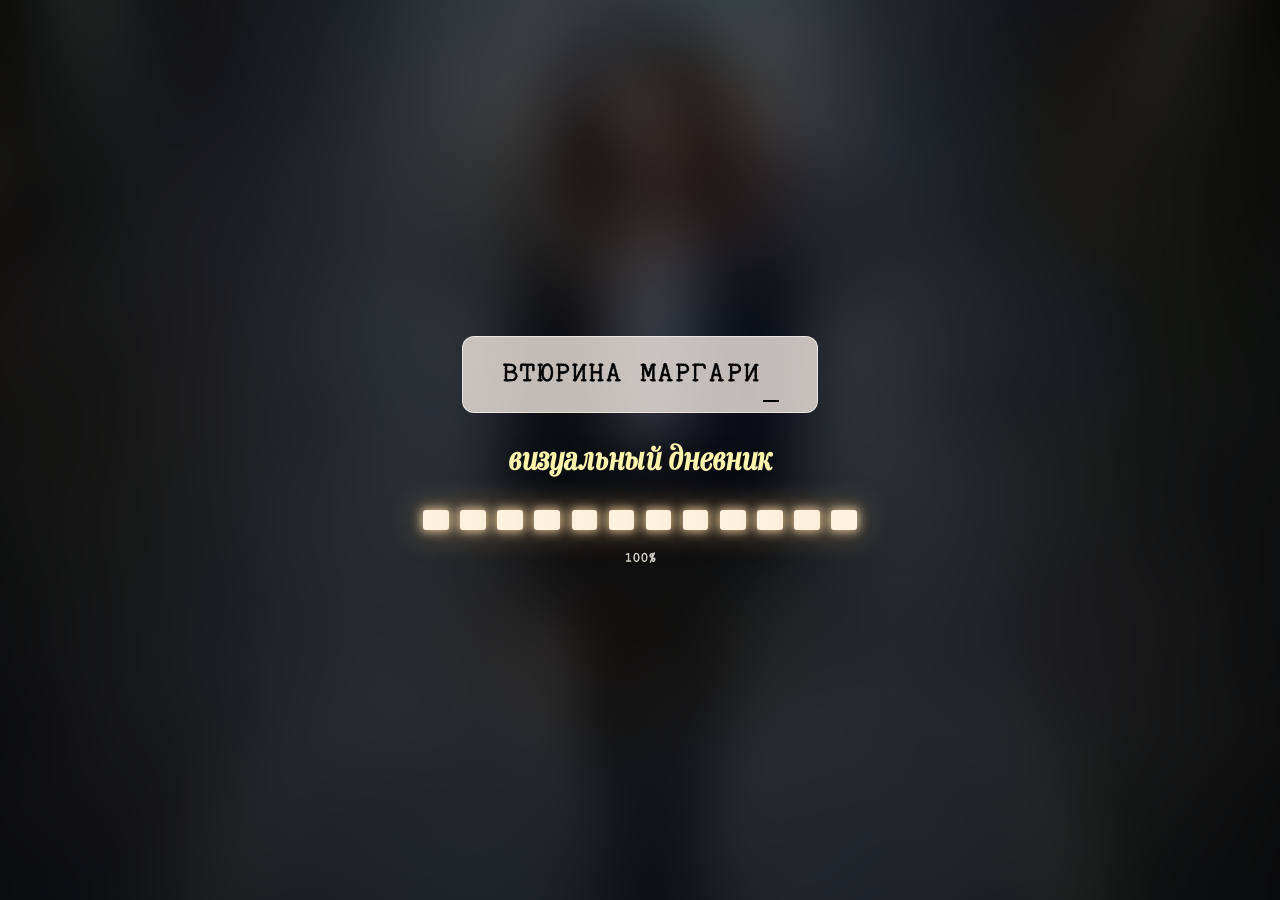
<file: index.html>
<!doctype html>
<html lang="ru">
<head>
<meta charset="utf-8">
<meta name="viewport" content="width=device-width, initial-scale=1, viewport-fit=cover">
<title>Втюрина Маргарита — иллюстратор и графический дизайнер</title>
<meta name="description" content="Портфолио Маргариты Втюриной: иллюстрации и графический дизайн — открытки, постеры, презентации, сторис.">
<meta name="theme-color" content="#0b0d10">
<meta property="og:title" content="Втюрина Маргарита — иллюстратор и графический дизайнер">
<meta property="og:description" content="Визуальный дневник: иллюстрации и графический дизайн.">
<meta property="og:image" content="assets1/s1.jpg">
<link rel="icon" href="data:image/svg+xml,%3Csvg xmlns='http://www.w3.org/2000/svg' viewBox='0 0 64 64'%3E%3Crect width='64' height='64' rx='14' fill='%230b0d10'/%3E%3Cellipse cx='32' cy='33' rx='22' ry='12' fill='none' stroke='%23f3e9d8' stroke-width='4'/%3E%3Ccircle cx='32' cy='33' r='7' fill='%238a5a2b'/%3E%3C/svg%3E">
<link rel="preload" href="assets1/s1.jpg" as="image">
<link rel="preload" href="assets1/tt2020.woff2" as="font" type="font/woff2" crossorigin>
<link rel="stylesheet" href="assets1/style.css?v=m4">
</head>
<body class="on-1">

<div id="loader" aria-live="polite">
  <div class="ld-bg" style="background-image:url([data-uri])"></div>
  <div class="ld-box">
    <p class="ld-name glass"><span id="ldType" aria-label="Втюрина Маргарита"></span><i class="ld-caret"></i></p>
    <p class="ld-sub">визуальный дневник</p>
    <div class="ld-tiles" id="ldTiles" aria-hidden="true"><i></i><i></i><i></i><i></i><i></i><i></i><i></i><i></i><i></i><i></i><i></i><i></i></div>
    <p class="ld-pct"><span id="loaderPct">0</span>%</p>
  </div>
</div>

<header class="topbar" id="topbar">
  <button class="glass logo" id="logoBtn" type="button" aria-label="На главный экран">Втюрина Маргарита</button>
  <nav class="topnav" aria-label="Основное меню">
    <div class="dd">
      <button class="glass" type="button" id="btnContacts" aria-expanded="false" aria-controls="ddContacts">контакты</button>
      <ul class="dd-panel glass" id="ddContacts" hidden>
        <li><a id="lnkTg" target="_blank" rel="noopener">telegram</a></li>
        <li><a id="lnkIg" target="_blank" rel="noopener">instagram</a></li>
        <li><a id="lnkVk" target="_blank" rel="noopener">вконтакте</a></li>
      </ul>
    </div>
    <div class="dd">
      <button class="glass" type="button" id="btnSkills" aria-expanded="false" aria-controls="ddSkills">навыки</button>
      <ul class="dd-panel glass" id="ddSkills" hidden></ul>
    </div>
    <button class="glass" type="button" id="btnFaq">FAQ</button>
  </nav>
</header>

<main id="scene">
  <h1 class="sr-only">Втюрина Маргарита — иллюстратор и графический дизайнер. Портфолио.</h1>

  <!-- Slide 1: eyes -->
  <section class="slide" data-slide="1" aria-label="Выбор направления">
    <div class="bd"></div>
    <div class="stage">
      <img class="still" alt="Лицо крупным планом: карий глаз — «illustrator», голубой — «graphic designer»">
      <img class="wink brown a" src="assets1/wink-brown-a.webp" alt="">
      <img class="wink brown b" src="assets1/wink-brown-b.webp" alt="">
      <img class="wink brown c" src="assets1/wink-brown-c.webp" alt="">
      <img class="wink blue a" src="assets1/wink-blue-a.webp" alt="">
      <img class="wink blue b" src="assets1/wink-blue-b.webp" alt="">
      <img class="wink blue c" src="assets1/wink-blue-c.webp" alt="">
      <button class="eye-hit" data-eye="brown" type="button" aria-label="Карий глаз — смотреть иллюстрации"><span class="eye-tip">смотреть иллюстрации</span></button>
      <button class="eye-hit" data-eye="blue" type="button" aria-label="Голубой глаз — смотреть графический дизайн"><span class="eye-tip">смотреть графический дизайн</span></button>
    </div>
    <p class="m-hint" id="mHint1" aria-hidden="true">Нажмите на глаз:<br><b>карий</b> — иллюстрации, <b>голубой</b> — графический дизайн</p>
  </section>

  <!-- Slide 2: about -->
  <section class="slide" data-slide="2" aria-labelledby="aboutTitle">
    <div class="bd"></div>
    <div class="stage"><img class="still" alt="Ноги в бордовых туфлях на мокром асфальте"></div>
    <div class="about" id="about">
      <div class="about-a reveal">
        <h2 id="aboutTitle"></h2>
        <p class="about-text"></p>
      </div>
      <div class="about-b reveal">
        <p class="about-lead"></p>
        <ul class="about-list"></ul>
        <p class="about-tail"></p>
        <p class="about-outro"></p>
      </div>
    </div>
  </section>

  <!-- Slide 3 -->

  <!-- Slide 4: ring of projects -->
  <section class="slide" data-slide="4" aria-labelledby="ringTitle">
    <div class="bd"></div>
    <div class="stage">
      <img class="still" alt="">
      <img class="plate" src="assets1/s4-plate.jpg" alt="Девушка стоит в центре кольца из светящихся карточек с проектами">
      <div class="ring ring-back" aria-hidden="true"></div>
      <img class="girl" src="assets1/s4-girl.webp" alt="">
      <div class="ring ring-front" id="ringFront" role="listbox" aria-label="Проекты"></div>
    </div>
    <h2 class="ring-caption reveal" id="ringTitle"></h2>
    <div class="ring-ui reveal">
      <div class="cat-switch" role="group" aria-label="Направление">
        <button type="button" data-cat="il">иллюстрации</button>
        <button type="button" data-cat="gd">графический дизайн</button>
      </div>
      <div class="ring-ctrl">
        <button class="round" type="button" id="ringPrev" aria-label="Повернуть кольцо влево">
          <svg viewBox="0 0 24 24" aria-hidden="true"><path d="M15 5l-7 7 7 7"/></svg>
        </button>
        <button class="ring-title" type="button" id="ringOpen" aria-label="Открыть проект">
          <span class="rt-title" id="rtTitle"></span>
          <span class="rt-meta" id="rtMeta"></span>
        </button>
        <button class="round" type="button" id="ringNext" aria-label="Повернуть кольцо вправо">
          <svg viewBox="0 0 24 24" aria-hidden="true"><path d="M9 5l7 7-7 7"/></svg>
        </button>
      </div>
    </div>
  </section>

  <img class="flyer" id="flyer" src="assets1/card.webp" alt="" aria-hidden="true">

  <!-- Slide 6: opened card -->
  <section class="slide" data-slide="6" aria-label="Проект">
    <div class="bd"></div>
    <div class="stage">
      <img class="still" alt="">
      <img class="flycard" id="flycard" src="assets1/card.webp" alt="">
      <article class="viewer" id="viewer" aria-live="polite">
        <div class="v-media" id="vMedia"></div>
        <footer class="v-cap">
          <div class="v-text"><h2 id="vTitle"></h2><p id="vMeta"></p></div>
          <div class="v-pager" id="vPager" hidden>
            <button type="button" class="v-arrow" id="vPrev" aria-label="Предыдущая страница"><svg viewBox="0 0 24 24"><path d="M15 5l-7 7 7 7"/></svg></button>
            <span id="vCount"></span>
            <button type="button" class="v-arrow" id="vNext" aria-label="Следующая страница"><svg viewBox="0 0 24 24"><path d="M9 5l7 7-7 7"/></svg></button>
          </div>
        </footer>
        <button type="button" class="v-btn v-expand" id="vExpand" aria-label="Открыть на весь экран"><svg viewBox="0 0 24 24"><path d="M4 9V4h5M20 9V4h-5M4 15v5h5M20 15v5h-5"/></svg></button>
        <button type="button" class="v-btn v-close" id="vClose" aria-label="Закрыть проект и вернуться к кольцу"><svg viewBox="0 0 24 24"><path d="M6 6l12 12M18 6L6 18"/></svg></button>
      </article>
    </div>
  </section>

  <!-- Slide 8 -->
  <section class="slide" data-slide="8" aria-label="Записки">
    <div class="bd"></div>
    <div class="stage"><img class="still" alt="Девушка роняет на асфальт скомканные бумажки"></div>
  </section>

  <!-- Slide 9: papers -->
  <section class="slide" data-slide="9" aria-labelledby="papersTitle">
    <div class="bd"></div>
    <div class="stage" id="papersStage">
      <img class="still" alt="Бумажки на мокром асфальте: telegram, inst, вконтакте, почта и скомканная FAQ">
    </div>
    <h2 class="sr-only" id="papersTitle">Контакты</h2>
    <p class="m-hint" id="mHint9" aria-hidden="true">Нажмите на листок, чтобы написать мне,<br>или на скомканный — там ответы на частые вопросы</p>
  </section>

  <!-- Slide 10: FAQ -->
  <section class="slide" data-slide="10" aria-labelledby="faqTitle">
    <div class="bd"></div>
    <div class="stage"><img class="still" alt="Развёрнутый лист бумаги на мокром асфальте"></div>
    <div class="faq" id="faq">
      <div class="faq-scroll" id="faqScroll" tabindex="0">
        <h2 id="faqTitle" class="sr-only">Частые вопросы</h2>
        <div class="faq-cols" id="faqCols"></div>
      </div>
      <div class="faq-more" aria-hidden="true">листайте ↓</div>
      <button type="button" class="faq-back" id="faqBack">← к контактам</button>
    </div>
  </section>

  <div id="vlayer" aria-hidden="true">
    <canvas id="vbd" width="32" height="18"></canvas>
    <video id="tv" class="tv" muted playsinline webkit-playsinline preload="auto" disablepictureinpicture></video>
    <video id="tv2" class="tv" muted playsinline webkit-playsinline preload="auto" disablepictureinpicture></video>
  </div>
</main>

<nav class="dots" id="dots" aria-label="Навигация по экранам"></nav>

<button class="hint" id="hint" type="button" aria-label="Дальше">
  <span>листайте вниз</span>
  <svg viewBox="0 0 24 24" aria-hidden="true"><path d="M6 9l6 6 6-6"/></svg>
</button>

<div class="lightbox" id="lightbox" hidden role="dialog" aria-modal="true" aria-label="Просмотр работы">
  <div class="lb-media" id="lbMedia"></div>
  <button type="button" class="lb-btn lb-close" id="lbClose" aria-label="Закрыть"><svg viewBox="0 0 24 24"><path d="M6 6l12 12M18 6L6 18"/></svg></button>
  <button type="button" class="lb-btn lb-prev" id="lbPrev" aria-label="Назад"><svg viewBox="0 0 24 24"><path d="M15 5l-7 7 7 7"/></svg></button>
  <button type="button" class="lb-btn lb-next" id="lbNext" aria-label="Вперёд"><svg viewBox="0 0 24 24"><path d="M9 5l7 7-7 7"/></svg></button>
  <p class="lb-count" id="lbCount"></p>
</div>

<noscript><p class="noscript">Для просмотра портфолио включите JavaScript.</p></noscript>

<svg class="defs" width="0" height="0" aria-hidden="true" focusable="false">
  <!-- FAQ ink: the type is bent by the paper's own creases (map from slide 10) and soaked unevenly -->
  <filter id="ink" filterUnits="userSpaceOnUse" primitiveUnits="userSpaceOnUse" color-interpolation-filters="sRGB" x="-20" y="-20" width="2000" height="1200">
    <feImage id="inkMap" preserveAspectRatio="none" x="0" y="0" width="1000" height="600" result="map"/>
    <feDisplacementMap in="SourceGraphic" in2="map" scale="6" xChannelSelector="R" yChannelSelector="G" result="bent"/>
    <feTurbulence type="fractalNoise" baseFrequency=".9" numOctaves="2" seed="7" result="grain"/>
    <feColorMatrix in="grain" type="matrix" values="0 0 0 0 0  0 0 0 0 0  0 0 0 0 0  0 0 0 -.6 1.25" result="soak"/>
    <feComposite in="bent" in2="soak" operator="in"/>
  </filter>
</svg>
<script src="assets1/data.js?v=m4"></script>
<script src="assets1/geometry.js?v=m4"></script>
<script src="assets1/manifest.js?v=m4"></script>
<script src="assets1/crumple.js?v=m4"></script>
<script src="assets1/app.js?v=m4"></script>
</body>
</html>
</file>
<file: assets1/style.css>
@font-face{font-family:"TT2020";src:url("tt2020.woff2") format("woff2");font-display:swap}
@font-face{font-family:"Kursiv";src:url("kursiv.woff2") format("woff2");font-display:swap}

:root{
  --ground:#0b0d10;
  --cream:#f3e9d8;
  --cream-ink:#1a1714;
  --yellow:#f6eba6;
  --navy:#1f2b4f;
  --navy-soft:#34406a;
  --glass:rgba(250,236,228,.30);
  --glass-strong:rgba(246,236,228,.72);
  --glass-line:rgba(255,255,255,.62);
  --ui:"TT2020","Courier New",serif;
  --script:"Kursiv","Georgia",serif;
  --ease:cubic-bezier(.22,.61,.24,1);
  --ease-out:cubic-bezier(.16,1,.3,1);
}
*{box-sizing:border-box}
[hidden]{display:none!important}
html,body{margin:0;height:100%;background:var(--ground);color:var(--cream);overflow:hidden;overscroll-behavior:none}
body{font-family:var(--ui);-webkit-font-smoothing:antialiased;-webkit-tap-highlight-color:transparent;touch-action:manipulation}
button{font:inherit;color:inherit;background:none;border:0;padding:0;cursor:pointer}
a{color:inherit}
img{display:block;user-select:none;-webkit-user-drag:none}
.sr-only{position:absolute!important;width:1px;height:1px;overflow:hidden;clip:rect(0 0 0 0);white-space:nowrap}
:focus{outline:none}
:focus-visible{outline:2px solid var(--yellow);outline-offset:3px}
.noscript{position:fixed;inset:auto 0 40% 0;text-align:center;font-size:20px}

/* ---------- loader ---------- */
#loader{position:fixed;inset:0;z-index:100;background:var(--ground);display:flex;flex-direction:column;align-items:center;justify-content:center;gap:14px;transition:opacity .9s var(--ease),visibility .9s}
#loader.done{opacity:0;visibility:hidden}
.loader-name{margin:0;font-size:clamp(22px,2.4vw,40px);letter-spacing:.04em;text-transform:uppercase}
.loader-pct{margin:0;font-size:16px;opacity:.7}

/* ---------- scene ---------- */
#scene{position:fixed;inset:0;overflow:hidden}
.slide{position:absolute;inset:0;opacity:0;visibility:hidden;transition:opacity .7s var(--ease),visibility 0s linear .7s}
.slide.on{opacity:1;visibility:visible;transition:opacity .7s var(--ease),visibility 0s}
.slide.instant,.slide.instant.on{transition:none}
.bd{position:absolute;inset:-60px;background-size:cover;background-position:center;filter:blur(34px) brightness(.5) saturate(1.1);transform:translateZ(0)}
.stage{position:absolute;left:0;top:0;transform-origin:0 0}
.still{position:absolute;inset:0;width:100%;height:100%}
#vlayer{position:absolute;inset:0;z-index:20;pointer-events:none}
.tv{position:absolute;left:0;top:0;width:1280px;height:720px;transform-origin:0 0;opacity:0;will-change:transform,opacity;
  -webkit-mask-image:linear-gradient(90deg,transparent,#000 1.5%,#000 98.5%,transparent),linear-gradient(transparent,#000 2%,#000 98%,transparent);
  -webkit-mask-composite:source-in;mask-image:linear-gradient(90deg,transparent,#000 1.5%,#000 98.5%,transparent),linear-gradient(transparent,#000 2%,#000 98%,transparent);mask-composite:intersect}
.tv.show{opacity:1}
#vbd{position:absolute;left:-60px;top:-60px;width:calc(100% + 120px);height:calc(100% + 120px);filter:blur(34px) brightness(.5) saturate(1.1);opacity:0;transition:opacity .3s linear;z-index:0}
#vbd.show{opacity:1}

/* reveal: overlay content appears when its slide is ready */
.reveal{opacity:0;transform:translateY(18px);transition:opacity .6s var(--ease),transform .8s var(--ease-out)}
.slide.ready .reveal{opacity:1;transform:none}
.slide.ready .reveal:nth-child(2){transition-delay:.09s}

/* ---------- top bar (brand glass buttons from screen 1) ---------- */
.topbar{position:fixed;z-index:40;left:3.7vw;right:3.3vw;top:max(2vh,12px);display:flex;justify-content:space-between;align-items:flex-start;gap:12px;pointer-events:none;transition:opacity .4s var(--ease)}
.topbar>*{pointer-events:auto}
/* the menu belongs to the first screen: it slides away as soon as the visitor scrolls on */
.topbar{transition:opacity .45s var(--ease),transform .6s cubic-bezier(.65,0,.35,1)}
body.nav-off .topbar{opacity:0;transform:translateY(calc(-100% - 3vh));pointer-events:none}
body.nav-off .topbar>*{pointer-events:none}
.topnav{display:flex;gap:1.1vw}
.glass{background:var(--glass);border:1px solid var(--glass-line);border-radius:12px;color:#000;text-shadow:0 0 .6px #000,0 0 .3px #000;
  -webkit-backdrop-filter:blur(7px) saturate(1.1);backdrop-filter:blur(7px) saturate(1.1);
  transition:background .25s var(--ease),transform .25s var(--ease)}
body:not(.on-1) .glass{background:var(--glass-strong)}
.topbar button.glass{height:clamp(40px,4.1vw,80px);padding:0 clamp(16px,2.6vw,52px);font-size:clamp(15px,1.45vw,27px);min-width:clamp(96px,12.6vw,242px)}
.topbar .logo{font-size:clamp(16px,2.05vw,40px);min-width:clamp(150px,32.5vw,625px);text-transform:uppercase;letter-spacing:.02em}
.topbar button.glass:hover{background:rgba(255,246,240,.55)}
body:not(.on-1) .topbar button.glass:hover{background:rgba(255,250,246,.88)}
.topbar button.glass:active{transform:scale(.97)}
.dd{position:relative}
.dd-panel{position:absolute;right:0;top:calc(100% + 10px);margin:0;padding:10px 0;list-style:none;min-width:100%;width:max-content;
  background:var(--glass-strong);box-shadow:0 18px 40px rgba(0,0,0,.25);
  opacity:0;transform:translateY(-6px);transition:opacity .25s var(--ease),transform .3s var(--ease-out)}
.dd-panel.open{opacity:1;transform:none}
.dd-panel li{font-size:clamp(15px,1.25vw,22px);padding:9px 22px;color:#111;white-space:nowrap}
.dd-panel a{text-decoration:none;display:block;margin:-9px -22px;padding:9px 22px;transition:background .2s}
.dd-panel a:hover{background:rgba(255,255,255,.55);text-decoration:underline;text-underline-offset:4px}

/* ---------- dots + hint ---------- */
.dots{position:fixed;z-index:40;right:clamp(10px,1.4vw,26px);top:50%;transform:translateY(-50%);display:flex;flex-direction:column;gap:12px;transition:opacity .4s}
.dots button{width:11px;height:11px;border-radius:50%;background:rgba(243,233,216,.32);transition:background .3s,transform .3s}
.dots button:hover{transform:scale(1.35);background:rgba(243,233,216,.7)}
.dots button.cur{background:var(--cream)}
.hint{position:fixed;z-index:40;left:50%;bottom:max(2.2vh,14px);transform:translateX(-50%);display:flex;flex-direction:column;align-items:center;gap:0;padding:6px 16px 4px;border-radius:999px;background:rgba(11,13,16,.42);
  font-size:clamp(14px,1vw,18px);color:var(--cream);opacity:.92;transition:opacity .5s}
.hint svg{width:22px;height:22px;fill:none;stroke:currentColor;stroke-width:1.6;animation:bob 2.2s var(--ease) infinite}
@keyframes bob{0%,100%{transform:translateY(0)}50%{transform:translateY(5px)}}
body.busy .hint,body.no-hint .hint{opacity:0;pointer-events:none}
body.on-6 .dots,body.on-10 .hint,body.on-4 .hint{opacity:0;pointer-events:none}

/* ---------- slide 1 ---------- */
.wink{position:absolute;opacity:0;pointer-events:none}
.wink.show{opacity:1}
.eye-hit{position:absolute;border-radius:50%;cursor:pointer}
.eye-tip{position:absolute;left:50%;top:-12%;transform:translate(-50%,6px);white-space:nowrap;font-size:clamp(13px,1.05vw,19px);
  color:#16120f;background:rgba(250,240,232,.78);padding:6px 12px;border-radius:999px;opacity:0;transition:opacity .25s,transform .35s var(--ease-out);pointer-events:none}
.eye-hit:hover .eye-tip,.eye-hit:focus-visible .eye-tip{opacity:1;transform:translate(-50%,0)}
.eye-hit:focus-visible{outline-offset:-6px}
body.chosen .eye-tip{opacity:0!important}

/* ---------- slide 2: about ---------- */
.about{position:absolute;inset:0;pointer-events:none;font-family:var(--script);color:var(--yellow);
  text-shadow:0 1px 2px rgba(0,0,0,.55),0 2px 18px rgba(0,0,0,.45)}
.about>div{position:absolute}
.about h2{margin:0 0 .5em;font-weight:400;font-size:var(--about-h,44px);line-height:1.12;letter-spacing:.005em}
.about p,.about li{margin:0;font-size:var(--about-p,28px);line-height:1.34}
.about-text{max-width:30ch}
.about-lead{margin-bottom:.25em!important}
.about-list{list-style:none;margin:0 0 .1em;padding:0 0 0 1.1em}
.about-list li::before{content:"— ";margin-left:-1.1em}
.about-outro{margin-top:.8em!important;font-size:calc(var(--about-p,28px)*1.22)!important}

/* ---------- slide 4: ring ---------- */
.plate,.girl{position:absolute}
.plate{inset:0;width:100%;height:100%}
.ring{position:absolute;inset:0;perspective:1400px}
.ring-back{z-index:1}.girl{z-index:2}.ring-front{z-index:3}
.card{position:absolute;left:0;top:0;transform-origin:50% 50%;cursor:pointer;opacity:0;
  transition:opacity .55s var(--ease),filter .4s var(--ease);will-change:transform}
.slide[data-slide="4"].live .card{opacity:1}
.card .face{position:absolute;inset:0;border-radius:4%;background:#f6ecd9;padding:5%;
  box-shadow:0 0 18px 4px rgba(255,214,150,.55),0 0 54px 10px rgba(255,190,120,.22)}
.card img{width:100%;height:100%;object-fit:cover;border-radius:2%}
.card.vid .face::after{content:"";position:absolute;left:50%;top:50%;width:26%;aspect-ratio:1;transform:translate(-40%,-50%);
  background:rgba(246,236,217,.92);clip-path:polygon(0 0,100% 50%,0 100%)}
.card:hover .face{background:#fff6e6}
.card.front .face{box-shadow:0 0 22px 6px rgba(255,220,160,.7),0 0 70px 14px rgba(255,190,120,.3)}
.ring-caption{position:absolute;margin:0;font-weight:400;color:var(--cream);font-size:clamp(20px,1.9vw,38px);line-height:1.22;
  left:4vw;top:15vh;width:min(21vw,440px);text-shadow:0 1px 14px rgba(0,0,0,.6)}
.ring-ui{position:absolute;left:4vw;right:4vw;bottom:5.5vh;display:flex;justify-content:space-between;align-items:flex-end;gap:20px;pointer-events:none}
.ring-ui>*{pointer-events:auto}
.cat-switch{display:flex;gap:6px;background:rgba(11,13,16,.45);border-radius:999px;padding:5px}
.cat-switch button{font-size:clamp(15px,1.2vw,22px);padding:10px 18px;border-radius:999px;color:var(--cream);transition:background .25s,color .25s}
.cat-switch button:hover{background:rgba(243,233,216,.14)}
.cat-switch button.cur{background:var(--cream);color:var(--cream-ink)}
.ring-ctrl{display:flex;align-items:center;gap:14px}
.round{width:clamp(48px,3.4vw,64px);height:clamp(48px,3.4vw,64px);border-radius:50%;background:var(--cream);color:var(--cream-ink);display:grid;place-items:center;transition:transform .2s var(--ease),background .2s}
.round:hover{background:#fff8ec;transform:scale(1.06)}
.round:active{transform:scale(.94)}
.round svg,.v-arrow svg,.v-btn svg,.lb-btn svg{width:52%;height:52%;fill:none;stroke:currentColor;stroke-width:1.8;stroke-linecap:round;stroke-linejoin:round}
.ring-title{display:flex;flex-direction:column;align-items:flex-end;text-align:right;min-width:min(28vw,360px);color:var(--cream);text-shadow:0 1px 12px rgba(0,0,0,.6)}
.rt-title{font-size:clamp(21px,2vw,38px);line-height:1.12}
.rt-meta{font-size:clamp(15px,1.15vw,21px);opacity:.88;margin-top:6px}
.ring-title:hover .rt-title{text-decoration:underline;text-underline-offset:5px}

/* ---------- slide 6: viewer in the card ---------- */
/* slide 6 has no picture of its own: only the card over the untouched slide 4 */
.slide[data-slide="6"] .still,.slide[data-slide="6"] .bd{display:none}
.flycard,.flyer{position:absolute;pointer-events:none;user-select:none;filter:drop-shadow(0 0 26px rgba(255,214,150,.55)) drop-shadow(0 18px 40px rgba(0,0,0,.35))}
.flyer{position:fixed;z-index:30;display:none;will-change:transform}
.slide[data-slide="6"]{z-index:10}
.slide[data-slide="4"] .ring-caption,.slide[data-slide="4"] .ring-ui{transition:opacity .45s var(--ease)}
.slide[data-slide="4"].carding .ring-caption,.slide[data-slide="4"].carding .ring-ui{opacity:0!important;pointer-events:none}
.viewer{position:absolute;color:var(--cream-ink);opacity:0;visibility:hidden;transition:opacity .45s var(--ease),visibility 0s linear .45s}
.slide[data-slide="6"].ready .viewer{opacity:1;visibility:visible;transition:opacity .55s var(--ease) .05s,visibility 0s}
.v-media{position:absolute;left:6%;right:6%;top:7%;bottom:17%;display:flex;align-items:center;justify-content:center}
.v-media img,.v-media video{max-width:100%;max-height:100%;object-fit:contain;box-shadow:0 6px 24px rgba(60,40,20,.18);background:#fff;cursor:zoom-in}
.v-media video{cursor:default;background:#000}
.v-media.fading img{opacity:0}
.v-media img{transition:opacity .3s var(--ease)}
.v-cap{position:absolute;left:6%;right:6%;bottom:3.2%;height:12%;display:flex;align-items:center;justify-content:space-between;gap:12px}
.v-text h2{margin:0;font-weight:400;font-size:var(--v-h,24px);line-height:1.1}
.v-text p{margin:.25em 0 0;font-size:var(--v-p,15px);opacity:.75}
.v-pager{display:flex;align-items:center;gap:8px;font-size:var(--v-p,15px);white-space:nowrap}
.v-arrow{width:var(--v-btn,38px);height:var(--v-btn,38px);border-radius:50%;background:rgba(26,23,20,.08);display:grid;place-items:center;transition:background .2s}
.v-arrow:hover{background:rgba(26,23,20,.18)}
.v-btn{position:absolute;top:2.2%;width:var(--v-btn,38px);height:var(--v-btn,38px);border-radius:50%;background:var(--cream-ink);color:var(--cream);display:grid;place-items:center;transition:transform .2s var(--ease)}
.v-btn:hover{transform:scale(1.08)}
.v-close{right:2.2%}
.v-expand{right:calc(2.2% + var(--v-btn,38px) + 10px);background:rgba(26,23,20,.1);color:var(--cream-ink)}

/* ---------- slide 9: papers ---------- */
.paper{position:absolute;display:block;transition:transform .35s var(--ease-out),filter .35s var(--ease)}
.paper img{width:100%;height:100%}
.paper:hover,.paper:focus-visible{transform:scale(1.05) rotate(-1deg);filter:brightness(1.08) drop-shadow(0 10px 18px rgba(0,0,0,.45))}
.paper .tip{position:absolute;left:50%;top:100%;transform:translate(-50%,4px);white-space:nowrap;font-size:clamp(14px,1.15vw,20px);color:var(--cream);
  background:rgba(11,13,16,.62);padding:6px 12px;border-radius:999px;opacity:0;transition:opacity .25s,transform .3s var(--ease-out);pointer-events:none}
.paper:hover .tip,.paper:focus-visible .tip{opacity:1;transform:translate(-50%,10px)}
.paper.faq .tip{top:auto;bottom:100%;transform:translate(-50%,-4px)}
.paper.faq:hover .tip{transform:translate(-50%,-10px)}
.paper.faq{animation:nudge 3.6s var(--ease) 1.2s infinite}
@keyframes nudge{0%,88%,100%{rotate:0deg}92%{rotate:-4deg}96%{rotate:3deg}}

/* ---------- slide 10: FAQ on the paper ---------- */
#faq{position:absolute;color:var(--navy)}
#faq::before{content:"";position:absolute;inset:-18px -22px -8px;background:rgba(247,248,251,.7);filter:blur(16px);border-radius:30px;pointer-events:none}
.faq-scroll{position:absolute;inset:0;overflow:auto;scrollbar-width:thin;scrollbar-color:rgba(31,43,79,.35) transparent;padding:0 2px 0 0;overscroll-behavior:contain;touch-action:pan-y}
.faq-cols{column-count:2;column-gap:5%}
.faq-sec{break-inside:avoid-column;margin:0 0 1.2em}
.faq-sec h3{font-family:var(--script);font-weight:400;font-size:var(--faq-h,40px);line-height:1.05;margin:0 0 .25em;color:var(--navy)}
.faq-item{break-inside:avoid;margin:0 0 .9em}
.faq-q{font-family:var(--script);font-size:var(--faq-q,27px);line-height:1.12;margin:0 0 .15em}
.faq-a{font-size:var(--faq-a,16px);line-height:1.45;margin:0;color:#0f1529}
.faq-back{position:absolute;left:0;top:calc(100% + 10px);font-size:var(--faq-a,16px);color:var(--navy);padding:6px 0}
.faq-back:hover{text-decoration:underline;text-underline-offset:4px}
.slide[data-slide="10"] #faq{opacity:0;transition:opacity .6s var(--ease)}
.slide[data-slide="10"].ready #faq{opacity:1}

/* ---------- lightbox ---------- */
.lightbox{position:fixed;inset:0;z-index:80;background:rgba(8,9,11,.94);display:flex;align-items:center;justify-content:center;opacity:0;transition:opacity .35s var(--ease)}
.lightbox.open{opacity:1}
.lb-media{width:92vw;height:86vh;display:flex;align-items:center;justify-content:center}
.lb-media img,.lb-media video{max-width:100%;max-height:100%;object-fit:contain}
.lb-btn{position:absolute;width:52px;height:52px;border-radius:50%;background:var(--cream);color:var(--cream-ink);display:grid;place-items:center;transition:transform .2s}
.lb-btn:hover{transform:scale(1.07)}
.lb-close{top:20px;right:20px}
.lb-prev{left:20px;top:50%;margin-top:-26px}
.lb-next{right:20px;top:50%;margin-top:-26px}
.lb-count{position:absolute;bottom:14px;left:0;right:0;text-align:center;margin:0;font-size:15px;opacity:.8}

/* ---------- small screens ---------- */
@media (max-width:760px){
  .topbar{left:12px;right:12px;top:max(10px,env(safe-area-inset-top))}
  .topnav{gap:6px}
  .topbar button.glass{height:40px;padding:0 10px;min-width:0;font-size:14px;border-radius:10px}
  .topbar .logo{font-size:13px;min-width:0;padding:0 10px;max-width:42vw;white-space:normal;line-height:1.05}
  .dots{right:6px;gap:9px}.dots button{width:8px;height:8px}
  .ring-caption{left:16px;right:16px;width:auto;top:auto;bottom:calc(var(--stage-bottom-gap,30vh) + 8px);font-size:18px;text-align:center}
  .ring-ui{left:12px;right:12px;bottom:max(14px,env(safe-area-inset-bottom));flex-direction:column-reverse;align-items:center;gap:12px}
  .ring-ctrl{width:100%;justify-content:space-between}
  .ring-title{align-items:center;text-align:center;min-width:0;flex:1}
  .cat-switch button{font-size:13px;padding:8px 12px}
  .hint{bottom:10px}
  .faq-cols{column-count:1}
  body.on-4 .hint{opacity:0}
  .lb-prev,.lb-next{top:auto;bottom:16px;margin:0}
}
@media (orientation:portrait) and (min-width:761px){
  .ring-caption{left:6vw;right:6vw;width:auto;top:12vh;text-align:center}
}

@media (prefers-reduced-motion:reduce){
  .reveal,.slide,.card,.paper,.hint svg,.paper.faq{transition:none!important;animation:none!important}
}

/* states used by the script */
.slide[data-slide="4"].nocards .card{opacity:0!important}
.about.stacked>div{background:rgba(11,13,16,.5);padding:14px 16px;border-radius:12px}
.pdf-link{font-size:var(--v-h,22px);color:var(--cream-ink)}

/* ---------- stronger, brighter type everywhere ---------- */
body{font-weight:700}
.slide[data-slide="2"]{cursor:pointer}
.glass{text-shadow:none}
.topbar button.glass{letter-spacing:.01em}
.about{color:#fff4ad;font-weight:700;text-shadow:0 1px 2px rgba(0,0,0,.85),0 0 1px rgba(0,0,0,.9),0 3px 18px rgba(0,0,0,.6)}
.about h2{font-weight:700}
.ring-caption,.ring-title,.rt-meta{color:#fffaf0;text-shadow:0 1px 3px rgba(0,0,0,.85),0 3px 18px rgba(0,0,0,.6)}
.rt-meta{opacity:1}
.cat-switch{background:rgba(11,13,16,.62)}
.cat-switch button{color:#fffaf0}
.v-text h2{font-weight:700;color:#000}
.v-text p{opacity:1;color:#2a231c}
.v-pager{color:#000}
.faq-sec h3,.faq-q{font-weight:700;color:#14204a}
.faq-a{color:#050916;font-weight:700}
#faq::before{background:rgba(248,249,252,.42);filter:blur(22px)}
/* the type sits on the crumpled paper: bent along its creases and multiplied into its shading */
.defs{position:absolute;width:0;height:0;overflow:hidden}
#faqScroll{filter:url(#ink);mix-blend-mode:multiply}
.faq-back{font-weight:700;color:#14204a}
.hint{opacity:1;background:rgba(11,13,16,.6);color:#fffaf0}
.eye-tip{background:rgba(255,248,240,.92);color:#000}
.paper .tip{background:rgba(11,13,16,.78);color:#fffaf0}
.dd-panel li{color:#000}
.loader-name,.loader-pct{color:#fffaf0}
.lb-count{opacity:1}
.ring-caption,.ring-title,.cat-switch button,.hint,.paper .tip,.eye-tip,.topbar button.glass,.dd-panel li,.v-text,.v-pager,.faq-a,.faq-back,.lb-count{-webkit-text-stroke:.6px currentColor;paint-order:stroke fill}
.ring-caption{-webkit-text-stroke:.9px currentColor}

/* ---------- ring tiles (2 x 30, fitted to the video) ---------- */
.slide.snap,.slide.snap *{transition:none!important}
.tile{position:absolute;left:0;top:0;width:100px;height:100px;transform-origin:0 0;cursor:pointer;transition:opacity .45s var(--ease);will-change:transform}
.slide[data-slide="4"].nocards .tile{opacity:0;pointer-events:none}
.slide[data-slide="4"].forming .tile{transition:opacity .5s var(--ease)}
.slide[data-slide="4"].forming .tface{transition:transform .75s cubic-bezier(.2,.9,.25,1.15),filter .9s var(--ease)}
.slide[data-slide="4"].nocards .tface{transform:translateY(55%) scale(.35);filter:brightness(1.8) blur(2px)}
.tface{position:absolute;inset:0;border-radius:7px;background:#fcf2df;overflow:hidden;
  box-shadow:0 0 10px 2px rgba(255,222,165,.75),0 0 34px 8px rgba(255,196,128,.28)}
.tile img{position:absolute;inset:7%;width:86%;height:86%;object-fit:cover;border-radius:3px;opacity:0;transition:opacity .55s var(--ease)}
.slide[data-slide="4"].imgs .tile img{opacity:1}
.tile.vid .tface::before{content:"";position:absolute;inset:7%;border-radius:3px;background:#17140f;opacity:0;transition:opacity .55s}
.tile.vid .tface::after{content:"";position:absolute;left:50%;top:50%;width:24%;aspect-ratio:1;transform:translate(-40%,-50%);background:#fcf2df;clip-path:polygon(0 0,100% 50%,0 100%);opacity:0;transition:opacity .55s}
.slide[data-slide="4"].imgs .tile.vid .tface::before,.slide[data-slide="4"].imgs .tile.vid .tface::after{opacity:1}
.tile.vid img{display:none}
.tdim{position:absolute;inset:0;background:#0b0d10;opacity:0;pointer-events:none}
.tile.active .tface{box-shadow:0 0 18px 5px rgba(255,226,170,.85),0 0 70px 18px rgba(255,196,128,.35)}
.tile:hover .tface{background:#fff8ea}
.tile.r1{cursor:default}

/* ---------- motion polish ---------- */
.about .reveal>*{opacity:0;transform:translateY(16px);filter:blur(6px);transition:opacity .7s var(--ease),transform .9s var(--ease-out),filter .8s var(--ease)}
.slide.ready .about .reveal>*{opacity:1;transform:none;filter:none}
.about .reveal>*:nth-child(1){transition-delay:.05s}.about .reveal>*:nth-child(2){transition-delay:.16s}
.about .reveal>*:nth-child(3){transition-delay:.27s}.about .reveal>*:nth-child(4){transition-delay:.38s}
.about-b.reveal>*{transition-delay:calc(.35s + var(--i,0)*.1s)}
.about .reveal{opacity:1;transform:none}
.ring-caption.reveal{filter:blur(6px)}
.slide.ready .ring-caption.reveal{filter:none;transition:opacity .8s var(--ease) .3s,transform 1s var(--ease-out) .3s,filter .9s var(--ease) .3s}
.slide.ready .ring-ui.reveal{transition:opacity .7s var(--ease) .55s,transform .9s var(--ease-out) .55s}
.slide[data-slide="9"] .paper{opacity:0;transform:translateY(14px) scale(.98)}
.slide[data-slide="9"].ready .paper{opacity:1;transform:none;transition:opacity .6s var(--ease) var(--d,0s),transform .9s var(--ease-out) var(--d,0s),filter .35s}
.slide[data-slide="9"].ready .paper:hover,.slide[data-slide="9"].ready .paper:focus-visible{transform:translateY(-6px) scale(1.05) rotate(-1.2deg);transition:transform .35s var(--ease-out),filter .35s}
.topbar button.glass{transition:background .25s var(--ease),transform .3s var(--ease-out),box-shadow .3s}
.topbar button.glass:hover{transform:translateY(-2px);box-shadow:0 8px 24px rgba(0,0,0,.18)}
.round,.v-btn,.lb-btn{transition:transform .3s var(--ease-out),background .2s}
#faq .faq-sec{opacity:0;transform:translateY(12px);transition:opacity .6s var(--ease),transform .8s var(--ease-out)}
.slide[data-slide="10"].ready #faq .faq-sec{opacity:1;transform:none}
.slide[data-slide="10"].ready #faq .faq-sec:nth-child(2){transition-delay:.1s}
.slide[data-slide="10"].ready #faq .faq-sec:nth-child(3){transition-delay:.2s}
.slide[data-slide="10"].ready #faq .faq-sec:nth-child(4){transition-delay:.3s}
@media (prefers-reduced-motion:reduce){.about .reveal>*,#faq .faq-sec,.tile,.tile img{transition:none!important;filter:none!important}}

/* ---------- loading screen ---------- */
#loader{background:#07090c;overflow:hidden}
.ld-bg{position:absolute;inset:-8%;background-size:cover;background-position:center;filter:blur(26px) brightness(.38) saturate(1.15);transform:scale(1.06);animation:ldDrift 9s var(--ease) infinite alternate}
@keyframes ldDrift{to{transform:scale(1.14) translate(-1.5%,1%)}}
.ld-box{position:relative;display:flex;flex-direction:column;align-items:center;gap:clamp(14px,2.2vh,24px);padding:0 20px;text-align:center}
.ld-name{margin:0;display:inline-flex;align-items:center;min-height:clamp(52px,6vw,84px);padding:0 clamp(22px,3vw,48px);
  font-size:clamp(18px,2.3vw,40px);text-transform:uppercase;letter-spacing:.04em;color:#000;background:rgba(246,236,228,.78);
  -webkit-text-stroke:.6px #000;opacity:0;transform:translateY(10px);animation:ldIn .8s var(--ease-out) .1s forwards}
.ld-caret{display:inline-block;width:.55em;height:.09em;background:#000;margin-left:.12em;align-self:flex-end;margin-bottom:.32em;animation:ldBlink .9s steps(1) infinite}
@keyframes ldBlink{50%{opacity:0}}
@keyframes ldIn{to{opacity:1;transform:none}}
.ld-sub{margin:0;font-family:var(--script);font-weight:700;color:#fff4ad;font-size:clamp(22px,2.4vw,40px);
  text-shadow:0 2px 18px rgba(0,0,0,.6);opacity:0;transform:translateY(10px);filter:blur(6px);animation:ldSub 1s var(--ease-out) .9s forwards}
@keyframes ldSub{to{opacity:1;transform:none;filter:none}}
.ld-tiles{display:flex;gap:clamp(6px,.9vw,14px);margin-top:clamp(6px,1.4vh,16px);perspective:600px}
.ld-tiles i{display:block;width:clamp(16px,2vw,30px);aspect-ratio:5/4;border-radius:3px;background:#fcf2df;opacity:.14;transform:rotateX(38deg);
  transition:opacity .45s var(--ease),transform .6s var(--ease-out),box-shadow .45s}
.ld-tiles i.on{opacity:1;transform:rotateX(0) translateY(-3px);box-shadow:0 0 10px 2px rgba(255,222,165,.75),0 0 30px 6px rgba(255,196,128,.28)}
.ld-pct{margin:0;color:#fffaf0;font-size:clamp(14px,1.1vw,18px);-webkit-text-stroke:.5px currentColor;opacity:.85}
#loader.done{transition:opacity 1s var(--ease) .35s,visibility 0s linear 1.4s}
#loader.done .ld-tiles i{transform:translateY(-14px) scale(1.25);opacity:0;transition:transform .7s var(--ease-out),opacity .6s var(--ease)}
#loader.done .ld-tiles i:nth-child(2n){transition-delay:.05s}#loader.done .ld-tiles i:nth-child(3n){transition-delay:.1s}
#loader.done .ld-box{transform:scale(1.04);filter:blur(4px);transition:transform 1.2s var(--ease-out) .2s,filter .9s var(--ease) .3s}
@media (prefers-reduced-motion:reduce){.ld-bg,.ld-caret{animation:none}.ld-name,.ld-sub{animation:none;opacity:1;transform:none;filter:none}}

/* ---------- FAQ: everything in the typewriter face ---------- */
.faq-sec{margin:0 0 1.5em}
.faq-sec h3{font-family:var(--ui);font-weight:700;font-size:var(--faq-h,30px);line-height:1.15;letter-spacing:.01em;margin:0 0 .6em;color:#101a40;-webkit-text-stroke:.7px currentColor}
.faq-item{margin:0 0 1.05em}
.faq-q{font-family:var(--ui);font-weight:700;font-size:var(--faq-q,19px);line-height:1.28;margin:0 0 .35em;color:#14204a;-webkit-text-stroke:.5px currentColor}
.faq-a{font-family:var(--ui);font-size:var(--faq-a,14px);line-height:1.5;color:#1c2337;padding-left:.9em;border-left:2px solid rgba(20,32,74,.18)}

/* ================= phones held upright ================= */
.m-hint{display:none}
body.portrait .m-hint{display:block;position:absolute;left:16px;right:16px;margin:0;text-align:center;font-family:var(--ui);font-weight:700;
  font-size:15px;line-height:1.45;color:#fff6e8;text-shadow:0 1px 10px rgba(0,0,0,.6);-webkit-text-stroke:.4px currentColor;opacity:0;transition:opacity .6s var(--ease) .2s}
body.portrait .m-hint b{color:#ffe2b0}
body.portrait .slide.ready .m-hint,body.portrait .slide[data-slide="1"].on .m-hint{opacity:1}
/* the picture's top and bottom edges dissolve into its own blurred backdrop, so the screen reads as one image */
body.portrait .slide.band:not([data-slide="6"]) .stage{-webkit-mask-image:linear-gradient(to bottom,transparent 0,#000 11%,#000 89%,transparent 100%);mask-image:linear-gradient(to bottom,transparent 0,#000 11%,#000 89%,transparent 100%)}
body.portrait .tv{-webkit-mask-image:linear-gradient(to bottom,transparent 0,#000 11%,#000 89%,transparent 100%);mask-image:linear-gradient(to bottom,transparent 0,#000 11%,#000 89%,transparent 100%)}
body.portrait .bd{filter:blur(28px) brightness(.62) saturate(1.15)}
body.portrait #vbd{filter:blur(28px) brightness(.62) saturate(1.15)}
/* contacts: no hover on a phone - the hint under the papers explains them */
body.portrait .paper .tip{display:none}
/* FAQ: a whole sheet of the same crumpled paper, read by scrolling */
#faq.sheet::before{inset:0;background:url("faq-paper.jpg") center/cover no-repeat;filter:none;border-radius:6px;
  box-shadow:0 18px 50px rgba(0,0,0,.55),0 2px 6px rgba(0,0,0,.4)}
#faq.sheet .faq-scroll{inset:18px 14px 10px 16px;filter:none;mix-blend-mode:normal;overscroll-behavior:contain;-webkit-overflow-scrolling:touch;padding-bottom:46px}
/* a phone shows the sheet part by part: a soft cue that there is more below, gone at the end */
#faq.sheet .faq-more{display:flex}
.faq-more{display:none;position:absolute;left:0;right:0;bottom:0;height:64px;border-radius:0 0 6px 6px;pointer-events:none;align-items:flex-end;justify-content:center;padding-bottom:8px;
  background:linear-gradient(to bottom,rgba(214,222,236,0),rgba(214,222,236,.92) 70%);font-family:var(--ui);font-weight:700;font-size:13px;color:#14204a;transition:opacity .35s}
#faq.sheet.end .faq-more{opacity:0}
#faq.sheet .faq-back{left:6px;top:calc(100% + 14px);color:#fff6e8;font-size:15px;text-shadow:0 1px 8px rgba(0,0,0,.6)}
body.portrait .slide[data-slide="10"] .stage{opacity:.35}
@media (orientation:landscape) and (max-height:460px){
  .hint{display:none}
  #faq.sheet .faq-back{top:calc(100% + 8px)}
}
#faq.sheet .faq-cols{mix-blend-mode:multiply}
</file>
